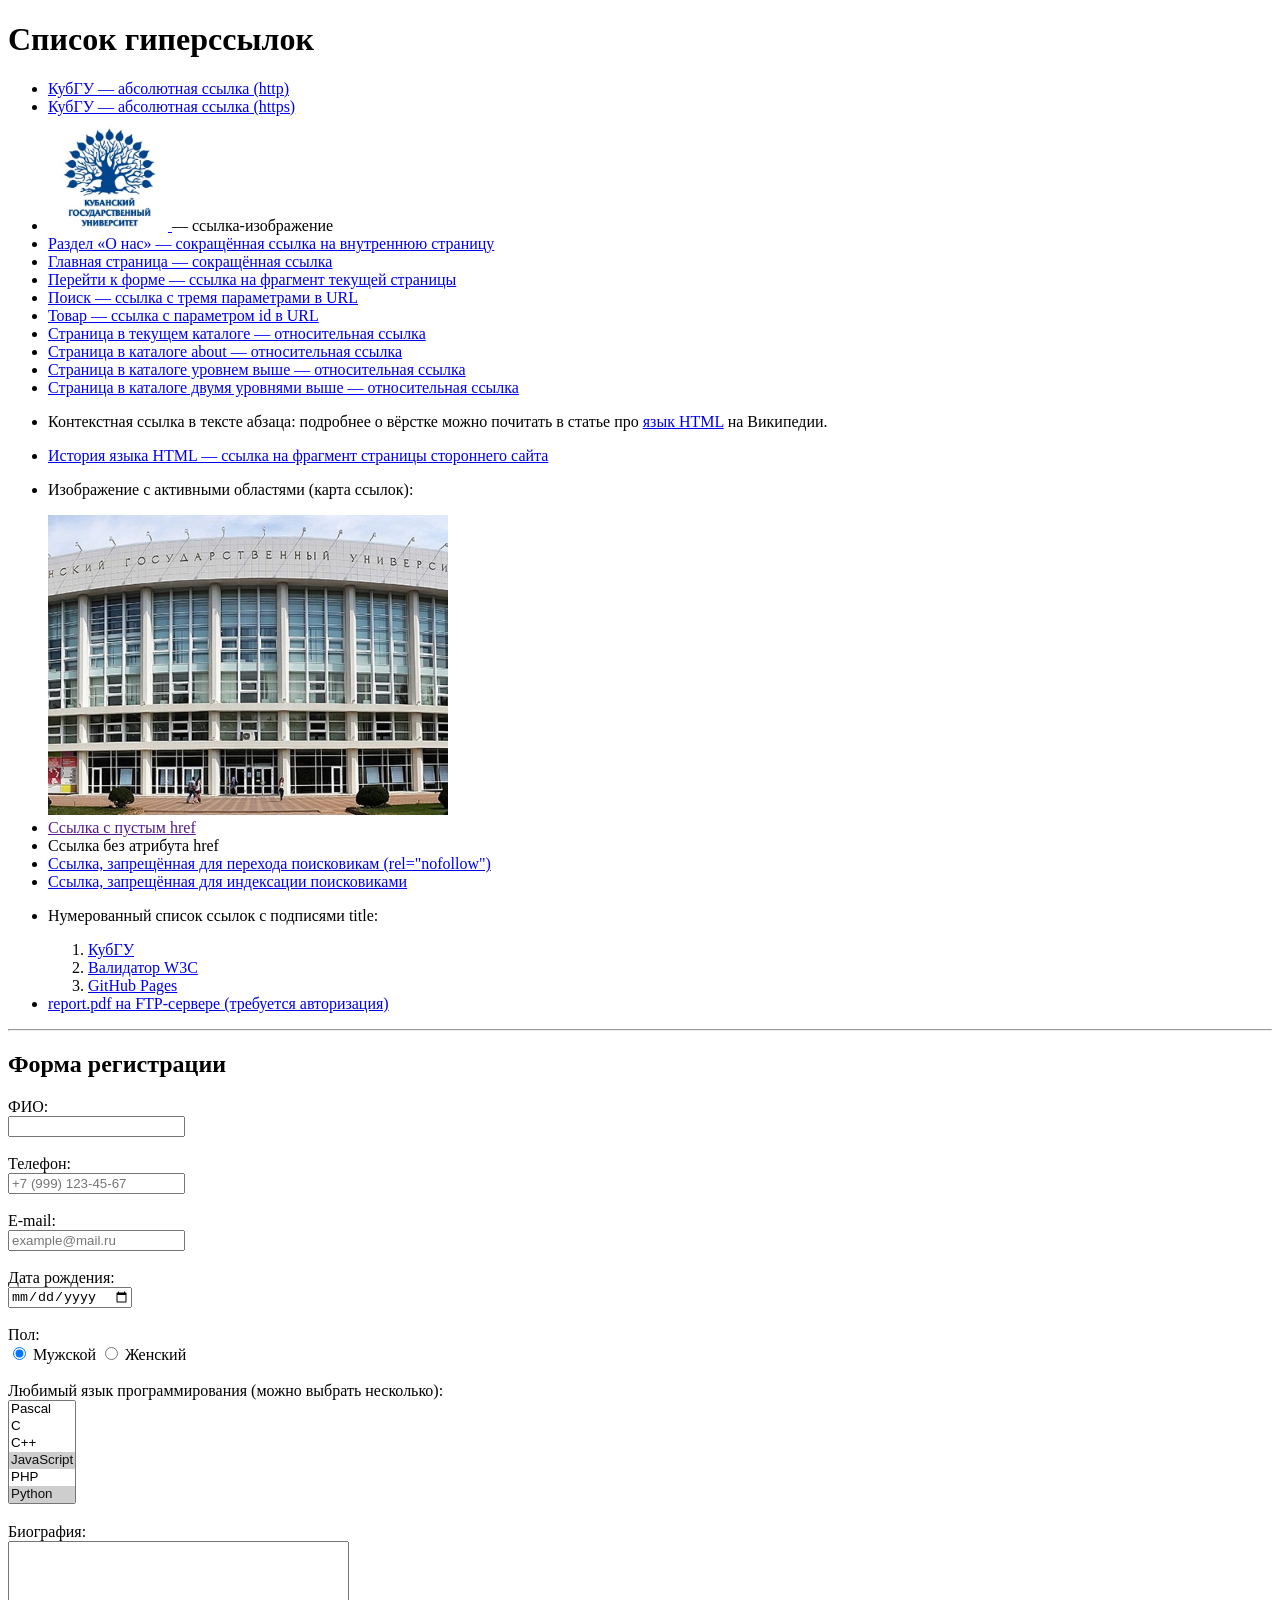
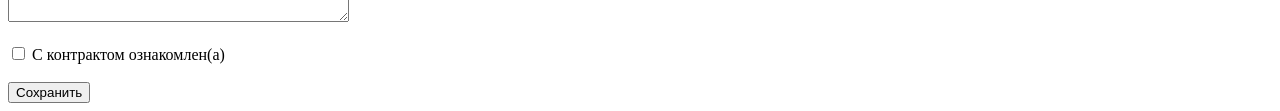
<file: index.html>
<!DOCTYPE html>
<html lang="ru">
<head>
  <meta charset="UTF-8">
  <title>Задание 1 — Список ссылок и форма</title>
</head>
<body>

  <h1>Список гиперссылок</h1>

  <ul>
    <li><a href="http://kubsu.ru/">КубГУ — абсолютная ссылка (http)</a></li>
    <li><a href="https://kubsu.ru/">КубГУ — абсолютная ссылка (https)</a></li>
    <li>
      <a href="https://kubsu.ru/">
        <img src="[data-uri]" alt="Переход на сайт КубГУ" width="120">
      </a> — ссылка-изображение
    </li>
    <li><a href="/about">Раздел «О нас» — сокращённая ссылка на внутреннюю страницу</a></li>
    <li><a href="/">Главная страница — сокращённая ссылка</a></li>
    <li><a href="#form-section">Перейти к форме — ссылка на фрагмент текущей страницы</a></li>
    <li><a href="/search?query=html&sort=asc&page=2">Поиск — ссылка с тремя параметрами в URL</a></li>
    <li><a href="/product?id=42">Товар — ссылка с параметром id в URL</a></li>
    <li><a href="./page.html">Страница в текущем каталоге — относительная ссылка</a></li>
    <li><a href="about/page.html">Страница в каталоге about — относительная ссылка</a></li>
    <li><a href="../page.html">Страница в каталоге уровнем выше — относительная ссылка</a></li>
    <li><a href="../../page.html">Страница в каталоге двумя уровнями выше — относительная ссылка</a></li>
    <li>
      <p>
        Контекстная ссылка в тексте абзаца: подробнее о вёрстке можно почитать
        в статье про <a href="https://ru.wikipedia.org/wiki/HTML">язык HTML</a> на Википедии.
      </p>
    </li>
    <li>
      <a href="https://ru.wikipedia.org/wiki/HTML#%D0%98%D1%81%D1%82%D0%BE%D1%80%D0%B8%D1%8F">История языка HTML — ссылка на фрагмент страницы стороннего сайта</a>
    </li>
    <li>
      <p>Изображение с активными областями (карта ссылок):</p>
  <img src="[data-uri]" alt="Здание КубГУ" width="400" usemap="#flowermap">
      <map name="flowermap">
        <area shape="rect" coords="0,0,200,150" href="https://kubsu.ru/" alt="Прямоугольная область — переход на сайт КубГУ">
        <area shape="circle" coords="300,150,80" href="https://kubsu.ru/about" alt="Круглая область — переход на страницу «О нас» сайта КубГУ">
      </map>
    </li>
    <li><a href="">Ссылка с пустым href</a></li>
    <li><a>Ссылка без атрибута href</a></li>
    <li><a href="/private" rel="nofollow">Ссылка, запрещённая для перехода поисковикам (rel="nofollow")</a></li>
    <li><!--noindex--><a href="/hidden">Ссылка, запрещённая для индексации поисковиками</a><!--/noindex--></li>
    <li>
      <p>Нумерованный список ссылок с подписями title:</p>
      <ol>
        <li><a href="https://kubsu.ru/" title="Кубанский государственный университет">КубГУ</a></li>
        <li><a href="https://validator.w3.org/" title="Валидатор HTML-разметки от W3C">Валидатор W3C</a></li>
        <li><a href="https://pages.github.com/" title="Хостинг статических сайтов от GitHub">GitHub Pages</a></li>
      </ol>
    </li>
    <li><a href="ftp://ftp.example.com/files/report.pdf" title="Требуется авторизация: логин user, пароль password">report.pdf на FTP-сервере (требуется авторизация)</a></li>
  </ul>

  <hr>

  <h2 id="form-section">Форма регистрации</h2>

  <form action="/" method="POST">

    <label>
      ФИО:<br>
      <input type="text" name="full-name" required>
    </label><br><br>

    <label>
      Телефон:<br>
      <input type="tel" name="phone" placeholder="+7 (999) 123-45-67">
    </label><br><br>

    <label>
      E-mail:<br>
      <input type="email" name="email" placeholder="example@mail.ru">
    </label><br><br>

    <label>
      Дата рождения:<br>
      <input type="date" name="birthdate">
    </label><br><br>

    Пол:<br>
    <label><input type="radio" name="gender" value="male" checked> Мужской</label>
    <label><input type="radio" name="gender" value="female"> Женский</label><br><br>

    <label>
      Любимый язык программирования (можно выбрать несколько):<br>
      <select name="languages[]" multiple size="6">
        <option value="Pascal">Pascal</option>
        <option value="C">C</option>
        <option value="C++">C++</option>
        <option value="JavaScript" selected>JavaScript</option>
        <option value="PHP">PHP</option>
        <option value="Python" selected>Python</option>
        <option value="Java">Java</option>
        <option value="Haskel">Haskel</option>
        <option value="Clojure">Clojure</option>
        <option value="Prolog">Prolog</option>
        <option value="Scala">Scala</option>
      </select>
    </label><br><br>

    <label>
      Биография:<br>
      <textarea name="biography" rows="5" cols="40"></textarea>
    </label><br><br>

    <label>
      <input type="checkbox" name="contract-agree" required> С контрактом ознакомлен(а)
    </label><br><br>

    <input type="submit" value="Сохранить">

  </form>

</body>
</html>
</file>
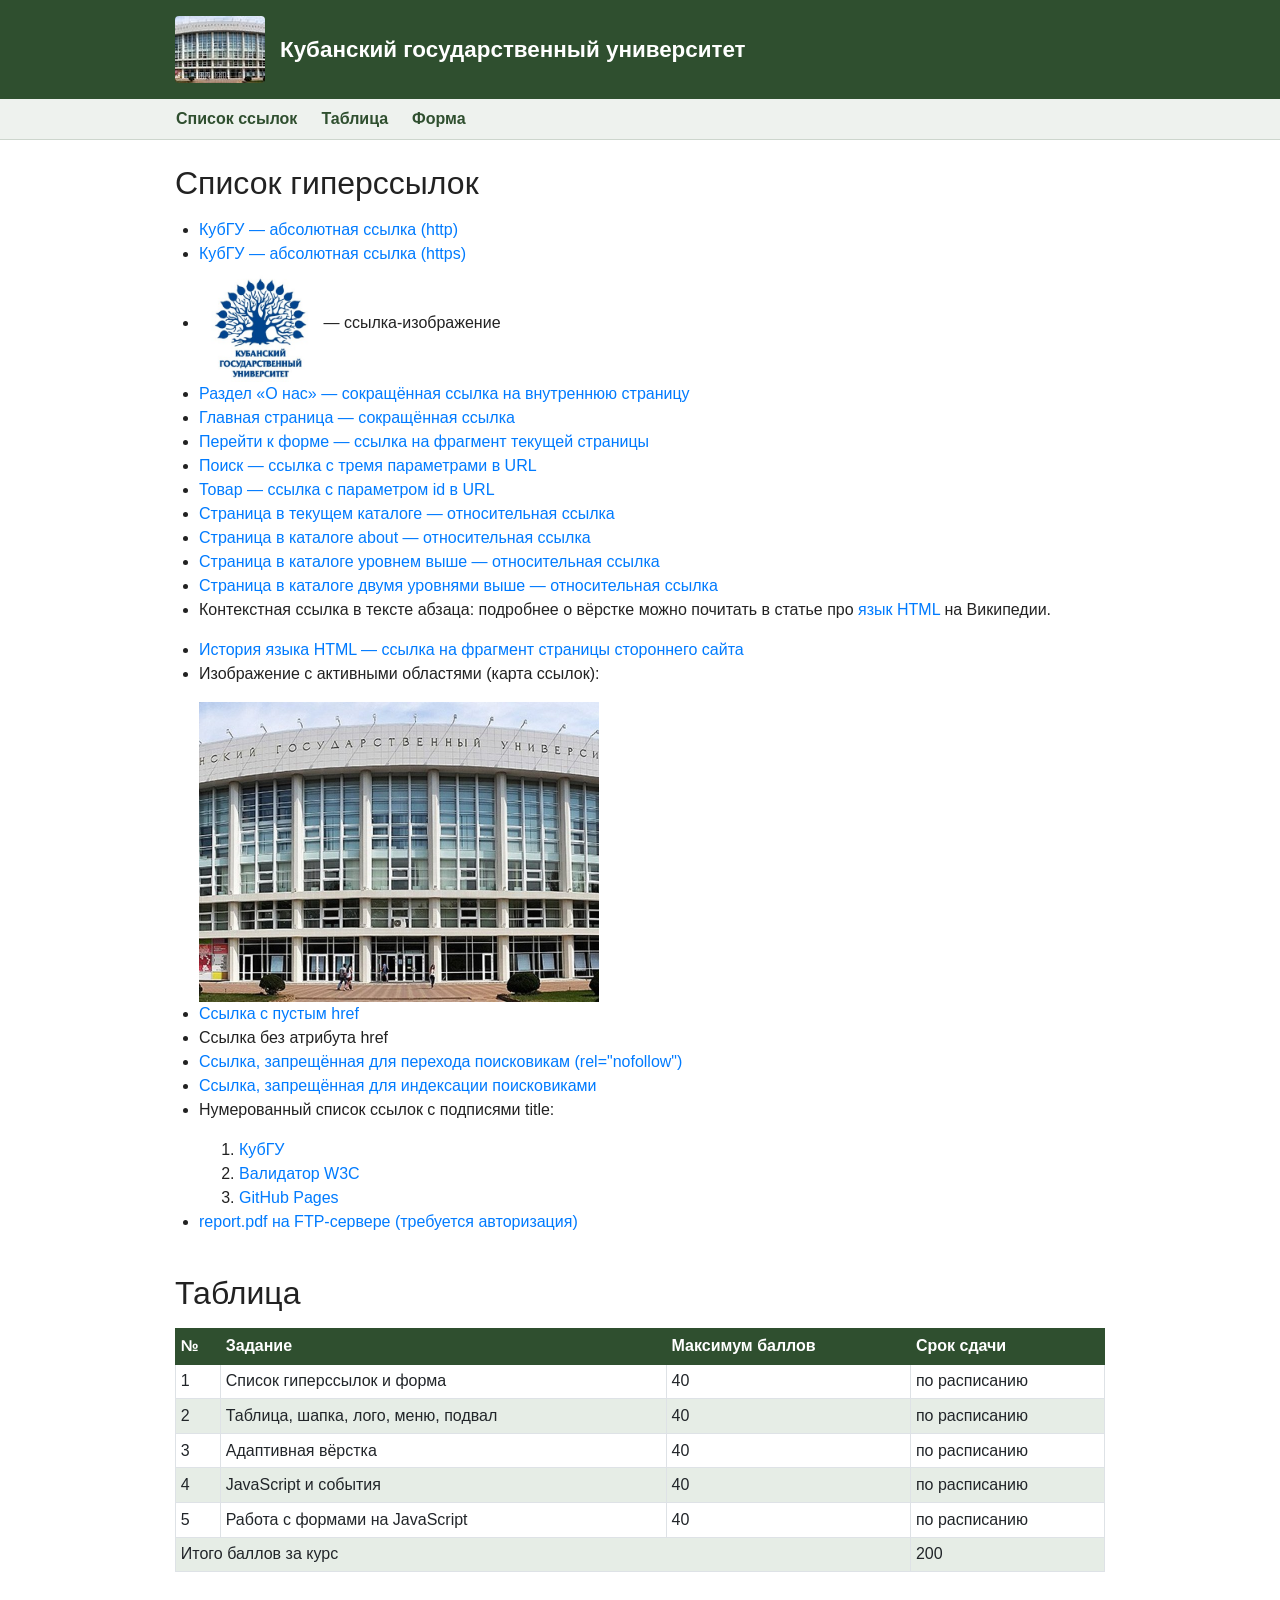
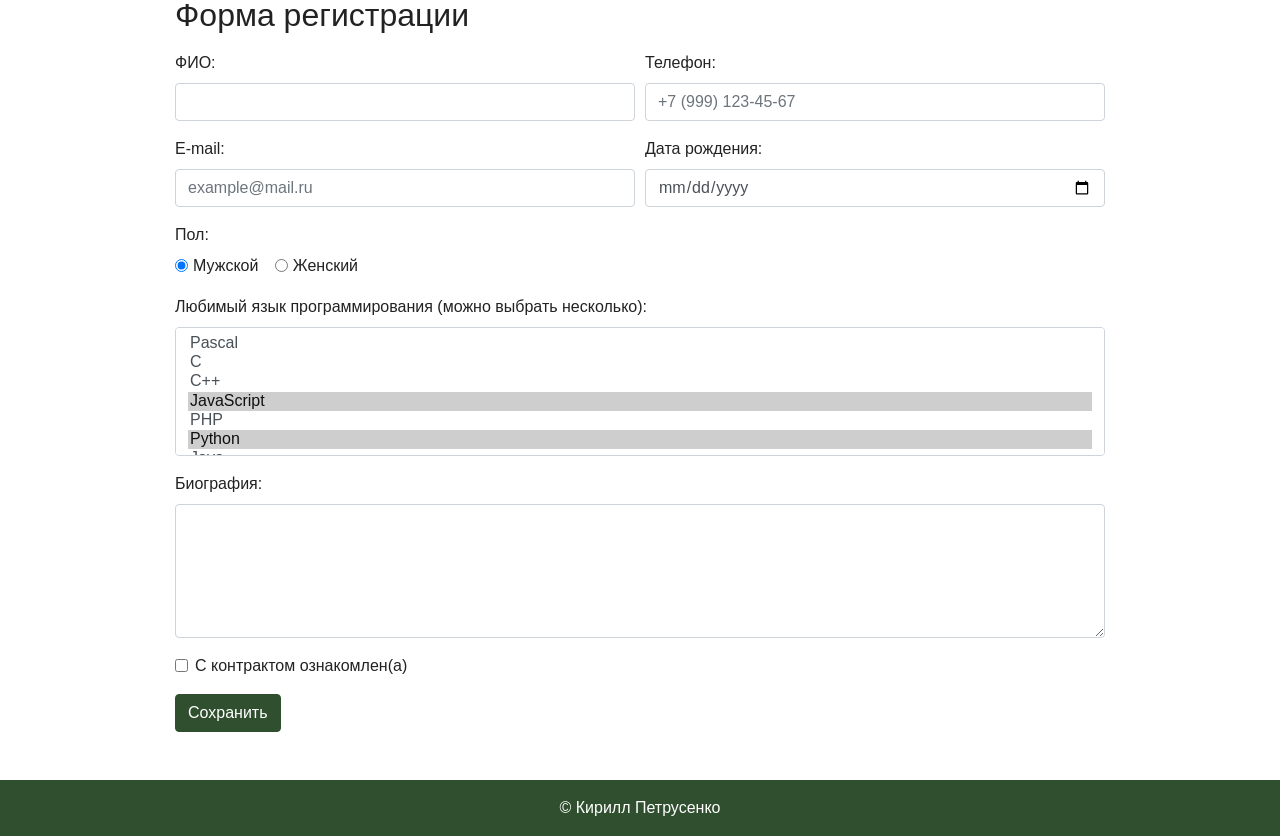
<file: index (4).html>
<!DOCTYPE html>
<html lang="ru">
<head>
  <meta charset="UTF-8">
  <meta name="viewport" content="width=device-width, initial-scale=1">
  <title>Задание 4 — Bootstrap, Mobile First</title>
  <link rel="stylesheet" href="https://stackpath.bootstrapcdn.com/bootstrap/4.3.1/css/bootstrap.min.css">
  <link rel="stylesheet" href="style3.css">
</head>
<body>

  <header class="site-header text-white">
    <div class="container py-3">
      <div class="row align-items-center">
        <div class="col-auto">
          <img class="site-logo rounded" src="[data-uri]" alt="Логотип Кубанского государственного университета" width="90" height="67">
        </div>
        <div class="col pl-0">
          <p class="site-title mb-0 font-weight-bold">Кубанский государственный университет</p>
        </div>
      </div>
    </div>
  </header>

  <nav class="site-nav" aria-label="Главное меню">
    <div class="container px-0 px-md-3">
      <ul class="nav flex-column flex-md-row">
        <li class="nav-item"><a class="nav-link py-2 px-3 px-md-0 mr-md-4 font-weight-bold" href="#links-section">Список ссылок</a></li>
        <li class="nav-item"><a class="nav-link py-2 px-3 px-md-0 mr-md-4 font-weight-bold" href="#table-section">Таблица</a></li>
        <li class="nav-item"><a class="nav-link py-2 px-3 px-md-0 mr-md-4 font-weight-bold" href="#form-section">Форма</a></li>
      </ul>
    </div>
  </nav>

  <main class="container py-3 py-md-4">
    <div class="row">

      <section id="links-section" class="col-12 order-2 order-md-1 mb-4">
        <h1 class="h2 mb-3">Список гиперссылок</h1>
        <ul class="pl-4">
          <li><a href="http://kubsu.ru/">КубГУ — абсолютная ссылка (http)</a></li>
          <li><a href="https://kubsu.ru/">КубГУ — абсолютная ссылка (https)</a></li>
          <li>
            <a href="https://kubsu.ru/">
              <img class="img-fluid" src="[data-uri]" alt="Переход на сайт КубГУ" width="120">
            </a> — ссылка-изображение
          </li>
          <li><a href="/about">Раздел «О нас» — сокращённая ссылка на внутреннюю страницу</a></li>
          <li><a href="/">Главная страница — сокращённая ссылка</a></li>
          <li><a href="#form-section">Перейти к форме — ссылка на фрагмент текущей страницы</a></li>
          <li><a href="/search?query=html&amp;sort=asc&amp;page=2">Поиск — ссылка с тремя параметрами в URL</a></li>
          <li><a href="/product?id=42">Товар — ссылка с параметром id в URL</a></li>
          <li><a href="./page.html">Страница в текущем каталоге — относительная ссылка</a></li>
          <li><a href="about/page.html">Страница в каталоге about — относительная ссылка</a></li>
          <li><a href="../page.html">Страница в каталоге уровнем выше — относительная ссылка</a></li>
          <li><a href="../../page.html">Страница в каталоге двумя уровнями выше — относительная ссылка</a></li>
          <li>
            <p>
              Контекстная ссылка в тексте абзаца: подробнее о вёрстке можно почитать
              в статье про <a href="https://ru.wikipedia.org/wiki/HTML">язык HTML</a> на Википедии.
            </p>
          </li>
          <li>
            <a href="https://ru.wikipedia.org/wiki/HTML#%D0%98%D1%81%D1%82%D0%BE%D1%80%D0%B8%D1%8F">История языка HTML — ссылка на фрагмент страницы стороннего сайта</a>
          </li>
          <li>
            <p>Изображение с активными областями (карта ссылок):</p>
            <img class="img-fluid" src="[data-uri]" alt="Здание КубГУ" width="400" usemap="#flowermap">
            <map name="flowermap">
              <area shape="rect" coords="0,0,200,150" href="https://kubsu.ru/" alt="Прямоугольная область — переход на сайт КубГУ">
              <area shape="circle" coords="300,150,80" href="https://kubsu.ru/about" alt="Круглая область — переход на страницу «О нас» сайта КубГУ">
            </map>
          </li>
          <li><a href="">Ссылка с пустым href</a></li>
          <li><a>Ссылка без атрибута href</a></li>
          <li><a href="/private" rel="nofollow">Ссылка, запрещённая для перехода поисковикам (rel="nofollow")</a></li>
          <li><!--noindex--><a href="/hidden">Ссылка, запрещённая для индексации поисковиками</a><!--/noindex--></li>
          <li>
            <p>Нумерованный список ссылок с подписями title:</p>
            <ol>
              <li><a href="https://kubsu.ru/" title="Кубанский государственный университет">КубГУ</a></li>
              <li><a href="https://validator.w3.org/" title="Валидатор HTML-разметки от W3C">Валидатор W3C</a></li>
              <li><a href="https://pages.github.com/" title="Хостинг статических сайтов от GitHub">GitHub Pages</a></li>
            </ol>
          </li>
          <li><a href="ftp://ftp.example.com/files/report.pdf" title="Требуется авторизация: логин user, пароль password">report.pdf на FTP-сервере (требуется авторизация)</a></li>
        </ul>
      </section>

      <section id="table-section" class="col-12 order-1 order-md-2 mb-4">
        <h2 class="mb-3">Таблица</h2>
        <div class="table-responsive">
          <table class="table table-bordered table-striped table-sm mb-0">
            <thead>
              <tr>
                <th scope="col">№</th>
                <th scope="col">Задание</th>
                <th scope="col">Максимум баллов</th>
                <th scope="col">Срок сдачи</th>
              </tr>
            </thead>
            <tbody>
              <tr><td>1</td><td>Список гиперссылок и форма</td><td>40</td><td>по расписанию</td></tr>
              <tr><td>2</td><td>Таблица, шапка, лого, меню, подвал</td><td>40</td><td>по расписанию</td></tr>
              <tr><td>3</td><td>Адаптивная вёрстка</td><td>40</td><td>по расписанию</td></tr>
              <tr><td>4</td><td>JavaScript и события</td><td>40</td><td>по расписанию</td></tr>
              <tr><td>5</td><td>Работа с формами на JavaScript</td><td>40</td><td>по расписанию</td></tr>
              <tr><td colspan="3">Итого баллов за курс</td><td>200</td></tr>
            </tbody>
          </table>
        </div>
      </section>

      <section id="form-wrapper" class="col-12 order-3 mb-4">
        <h2 id="form-section" class="mb-3">Форма регистрации</h2>
        <form action="/" method="POST">

          <div class="form-row">
            <div class="form-group col-12 col-md-6">
              <label for="full-name">ФИО:</label>
              <input class="form-control" type="text" id="full-name" name="full-name" required>
            </div>
            <div class="form-group col-12 col-md-6">
              <label for="phone">Телефон:</label>
              <input class="form-control" type="tel" id="phone" name="phone" placeholder="+7 (999) 123-45-67">
            </div>
          </div>

          <div class="form-row">
            <div class="form-group col-12 col-md-6">
              <label for="email">E-mail:</label>
              <input class="form-control" type="email" id="email" name="email" placeholder="example@mail.ru">
            </div>
            <div class="form-group col-12 col-md-6">
              <label for="birthdate">Дата рождения:</label>
              <input class="form-control" type="date" id="birthdate" name="birthdate">
            </div>
          </div>

          <fieldset class="form-group">
            <legend class="col-form-label pt-0">Пол:</legend>
            <div class="form-check form-check-inline">
              <input class="form-check-input" type="radio" name="gender" id="gender-male" value="male" checked>
              <label class="form-check-label" for="gender-male">Мужской</label>
            </div>
            <div class="form-check form-check-inline">
              <input class="form-check-input" type="radio" name="gender" id="gender-female" value="female">
              <label class="form-check-label" for="gender-female">Женский</label>
            </div>
          </fieldset>

          <div class="form-group">
            <label for="languages">Любимый язык программирования (можно выбрать несколько):</label>
            <select class="form-control" id="languages" name="languages[]" multiple size="6">
              <option value="Pascal">Pascal</option>
              <option value="C">C</option>
              <option value="C++">C++</option>
              <option value="JavaScript" selected>JavaScript</option>
              <option value="PHP">PHP</option>
              <option value="Python" selected>Python</option>
              <option value="Java">Java</option>
              <option value="Haskel">Haskel</option>
              <option value="Clojure">Clojure</option>
              <option value="Prolog">Prolog</option>
              <option value="Scala">Scala</option>
            </select>
          </div>

          <div class="form-group">
            <label for="biography">Биография:</label>
            <textarea class="form-control" id="biography" name="biography" rows="5"></textarea>
          </div>

          <div class="form-group form-check">
            <input class="form-check-input" type="checkbox" id="contract-agree" name="contract-agree" required>
            <label class="form-check-label" for="contract-agree">С контрактом ознакомлен(а)</label>
          </div>

          <button class="btn btn-success" type="submit">Сохранить</button>

        </form>
      </section>

    </div>
  </main>

  <footer class="site-footer text-white text-center">
    <div class="container py-3">
      <div class="row">
        <div class="col-12">
          <p class="mb-0">&copy; Кирилл Петрусенко</p>
        </div>
      </div>
    </div>
  </footer>

</body>
</html>
</file>
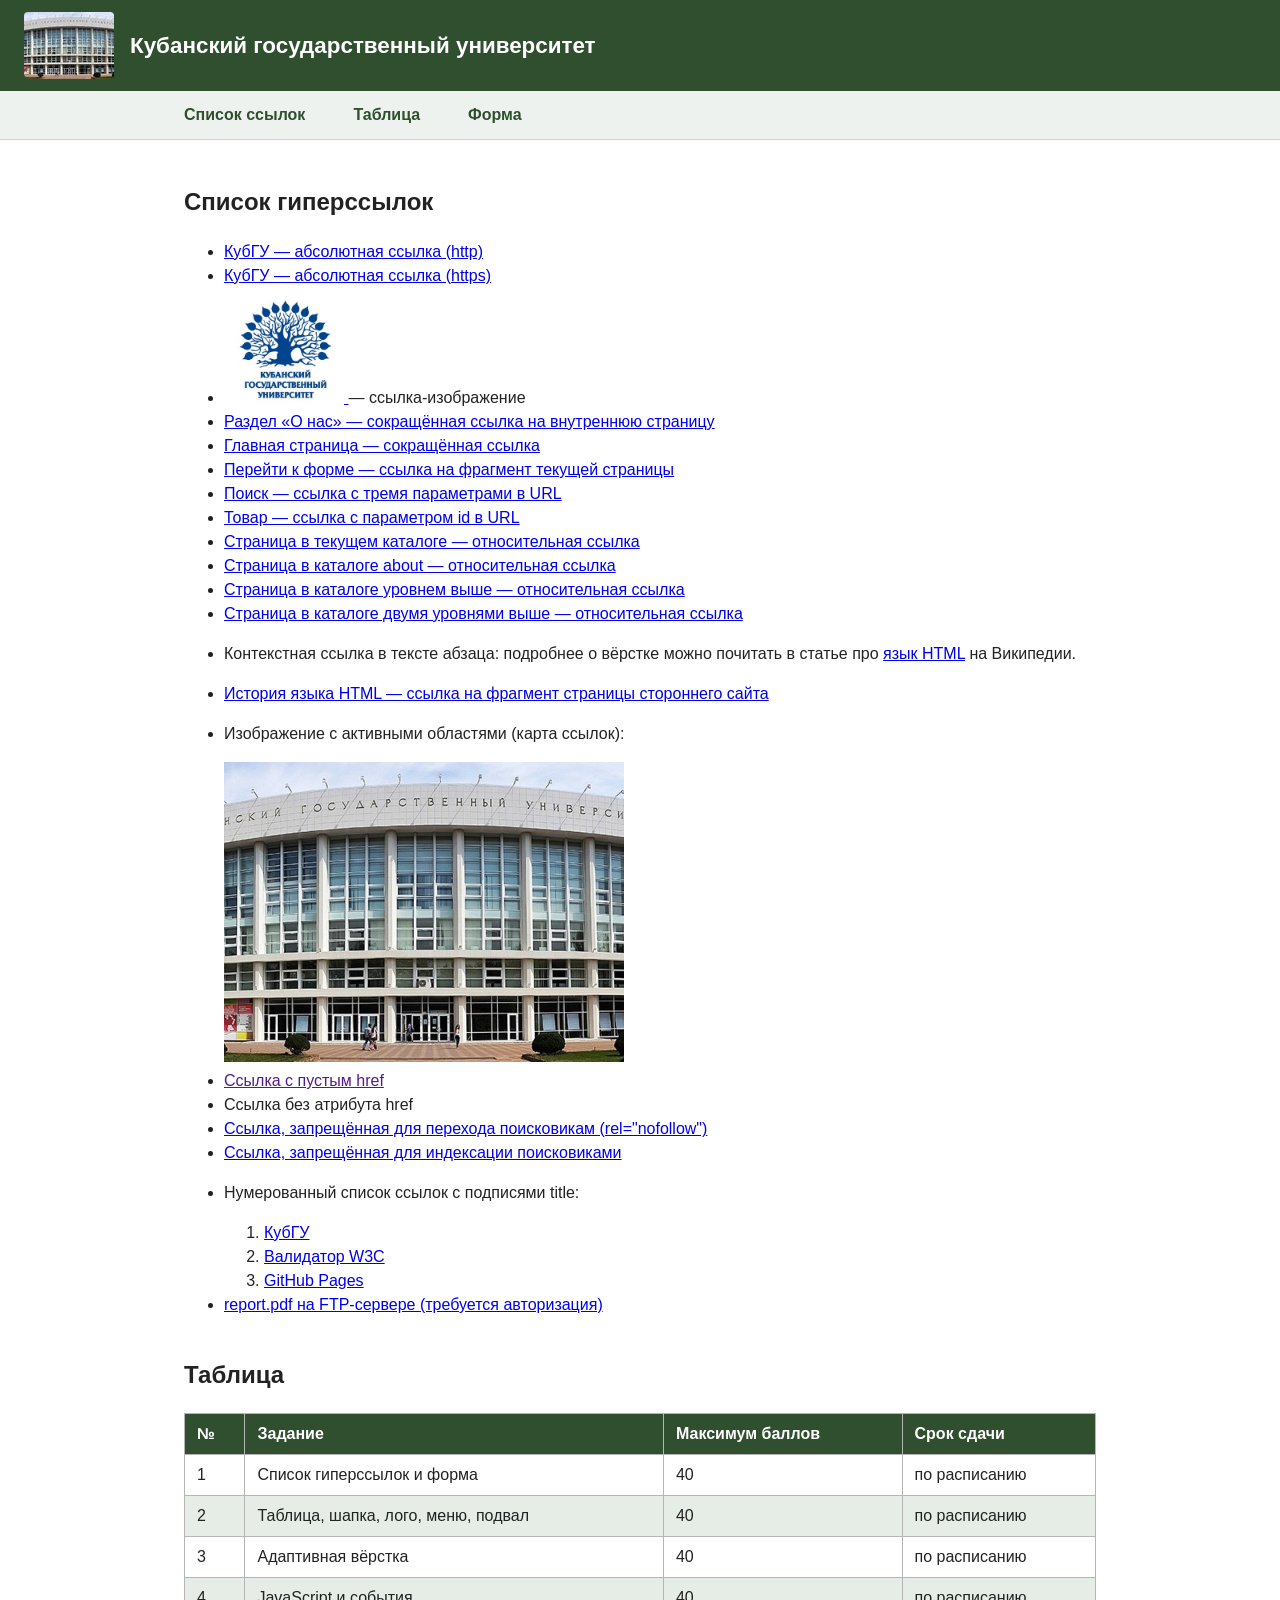
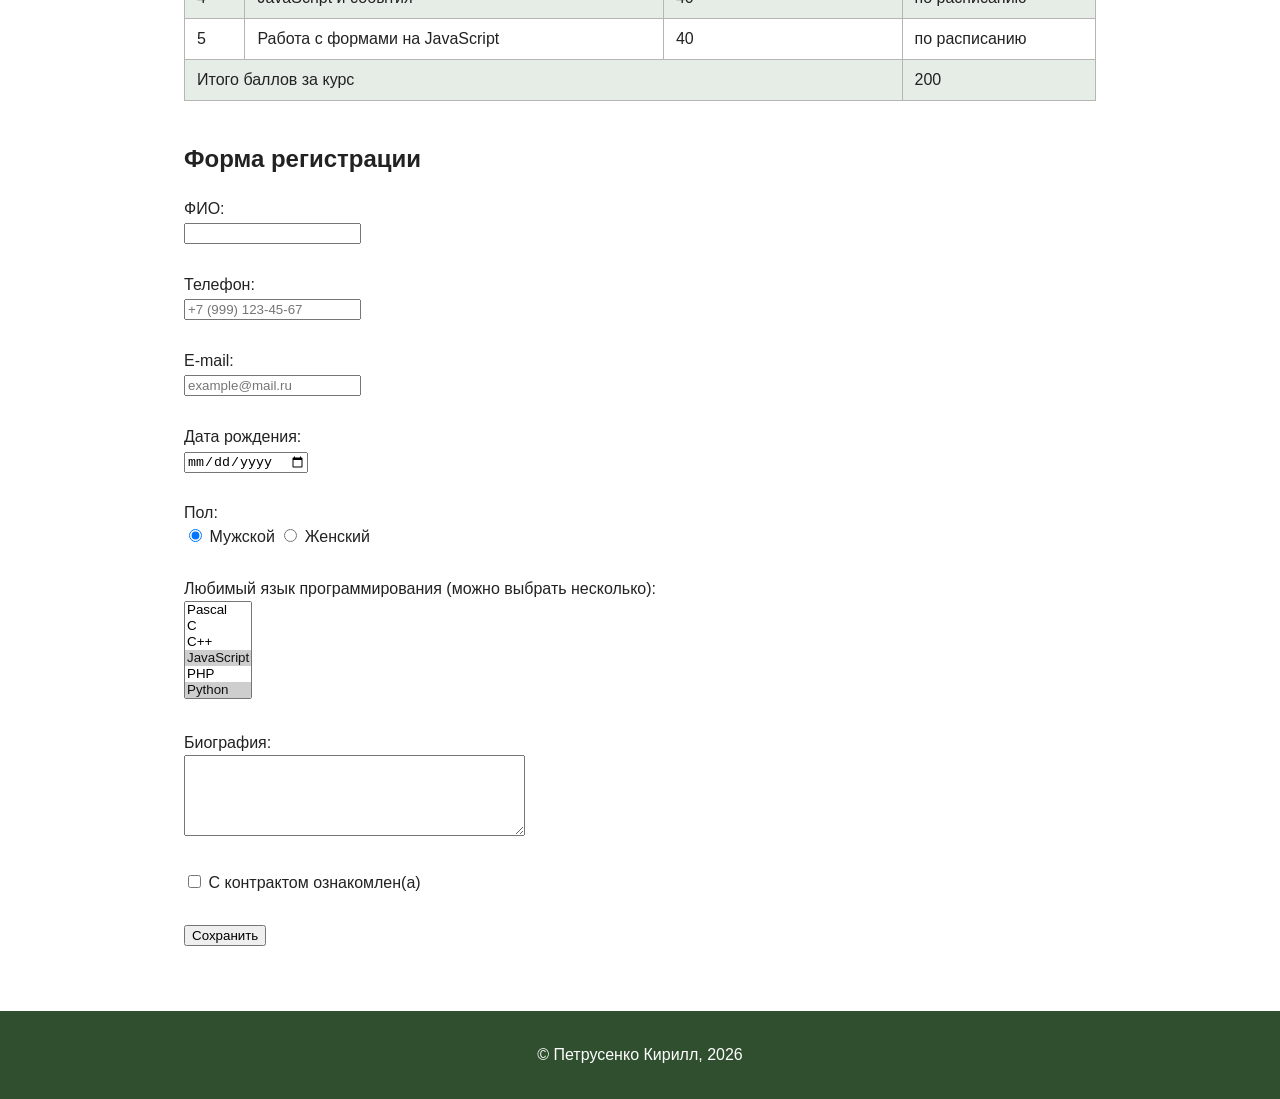
<file: zadanie2.html>
<!DOCTYPE html>
<html lang="ru">
<head>
  <meta charset="UTF-8">
  <title>Задание 2 — Таблица, шапка, меню, подвал</title>
  <link rel="stylesheet" href="style.css">
</head>
<body>

  <header id="site-header">
    <img id="site-logo" src="[data-uri]" alt="Логотип Кубанского государственного университета" width="90" height="67">
    <p id="site-title">Кубанский государственный университет</p>
  </header>

  <nav id="site-nav">
    <ul>
      <li><a href="#links-section">Список ссылок</a></li>
      <li><a href="#table-section">Таблица</a></li>
      <li><a href="#form-section">Форма</a></li>
    </ul>
  </nav>

  <main id="content">

    <section id="links-section">
      <h1>Список гиперссылок</h1>
      <ul>
    <li><a href="http://kubsu.ru/">КубГУ — абсолютная ссылка (http)</a></li>
    <li><a href="https://kubsu.ru/">КубГУ — абсолютная ссылка (https)</a></li>
    <li>
      <a href="https://kubsu.ru/">
        <img src="[data-uri]" alt="Переход на сайт КубГУ" width="120">
      </a> — ссылка-изображение
    </li>
    <li><a href="/about">Раздел «О нас» — сокращённая ссылка на внутреннюю страницу</a></li>
    <li><a href="/">Главная страница — сокращённая ссылка</a></li>
    <li><a href="#form-section">Перейти к форме — ссылка на фрагмент текущей страницы</a></li>
    <li><a href="/search?query=html&amp;sort=asc&amp;page=2">Поиск — ссылка с тремя параметрами в URL</a></li>
    <li><a href="/product?id=42">Товар — ссылка с параметром id в URL</a></li>
    <li><a href="./page.html">Страница в текущем каталоге — относительная ссылка</a></li>
    <li><a href="about/page.html">Страница в каталоге about — относительная ссылка</a></li>
    <li><a href="../page.html">Страница в каталоге уровнем выше — относительная ссылка</a></li>
    <li><a href="../../page.html">Страница в каталоге двумя уровнями выше — относительная ссылка</a></li>
    <li>
      <p>
        Контекстная ссылка в тексте абзаца: подробнее о вёрстке можно почитать
        в статье про <a href="https://ru.wikipedia.org/wiki/HTML">язык HTML</a> на Википедии.
      </p>
    </li>
    <li>
      <a href="https://ru.wikipedia.org/wiki/HTML#%D0%98%D1%81%D1%82%D0%BE%D1%80%D0%B8%D1%8F">История языка HTML — ссылка на фрагмент страницы стороннего сайта</a>
    </li>
    <li>
      <p>Изображение с активными областями (карта ссылок):</p>
  <img src="[data-uri]" alt="Здание КубГУ" width="400" usemap="#flowermap">
      <map name="flowermap">
        <area shape="rect" coords="0,0,200,150" href="https://kubsu.ru/" alt="Прямоугольная область — переход на сайт КубГУ">
        <area shape="circle" coords="300,150,80" href="https://kubsu.ru/about" alt="Круглая область — переход на страницу «О нас» сайта КубГУ">
      </map>
    </li>
    <li><a href="">Ссылка с пустым href</a></li>
    <li><a>Ссылка без атрибута href</a></li>
    <li><a href="/private" rel="nofollow">Ссылка, запрещённая для перехода поисковикам (rel="nofollow")</a></li>
    <li><!--noindex--><a href="/hidden">Ссылка, запрещённая для индексации поисковиками</a><!--/noindex--></li>
    <li>
      <p>Нумерованный список ссылок с подписями title:</p>
      <ol>
        <li><a href="https://kubsu.ru/" title="Кубанский государственный университет">КубГУ</a></li>
        <li><a href="https://validator.w3.org/" title="Валидатор HTML-разметки от W3C">Валидатор W3C</a></li>
        <li><a href="https://pages.github.com/" title="Хостинг статических сайтов от GitHub">GitHub Pages</a></li>
      </ol>
    </li>
    <li><a href="ftp://ftp.example.com/files/report.pdf" title="Требуется авторизация: логин user, пароль password">report.pdf на FTP-сервере (требуется авторизация)</a></li>
  </ul>
    </section>

    <section id="table-section">
      <h2>Таблица</h2>
      <table>
        <tr>
          <th>№</th>
          <th>Задание</th>
          <th>Максимум баллов</th>
          <th>Срок сдачи</th>
        </tr>
        <tr class="row-odd">
          <td>1</td>
          <td>Список гиперссылок и форма</td>
          <td>40</td>
          <td>по расписанию</td>
        </tr>
        <tr class="row-even">
          <td>2</td>
          <td>Таблица, шапка, лого, меню, подвал</td>
          <td>40</td>
          <td>по расписанию</td>
        </tr>
        <tr class="row-odd">
          <td>3</td>
          <td>Адаптивная вёрстка</td>
          <td>40</td>
          <td>по расписанию</td>
        </tr>
        <tr class="row-even">
          <td>4</td>
          <td>JavaScript и события</td>
          <td>40</td>
          <td>по расписанию</td>
        </tr>
        <tr class="row-odd">
          <td>5</td>
          <td>Работа с формами на JavaScript</td>
          <td>40</td>
          <td>по расписанию</td>
        </tr>
        <tr class="row-even">
          <td colspan="3">Итого баллов за курс</td>
          <td>200</td>
        </tr>
      </table>
    </section>

    <section id="form-wrapper">
      <h2 id="form-section">Форма регистрации</h2>
      <form action="/" method="POST">

    <label>
      ФИО:<br>
      <input type="text" name="full-name" required>
    </label><br><br>

    <label>
      Телефон:<br>
      <input type="tel" name="phone" placeholder="+7 (999) 123-45-67">
    </label><br><br>

    <label>
      E-mail:<br>
      <input type="email" name="email" placeholder="example@mail.ru">
    </label><br><br>

    <label>
      Дата рождения:<br>
      <input type="date" name="birthdate">
    </label><br><br>

    Пол:<br>
    <label><input type="radio" name="gender" value="male" checked> Мужской</label>
    <label><input type="radio" name="gender" value="female"> Женский</label><br><br>

    <label>
      Любимый язык программирования (можно выбрать несколько):<br>
      <select name="languages[]" multiple size="6">
        <option value="Pascal">Pascal</option>
        <option value="C">C</option>
        <option value="C++">C++</option>
        <option value="JavaScript" selected>JavaScript</option>
        <option value="PHP">PHP</option>
        <option value="Python" selected>Python</option>
        <option value="Java">Java</option>
        <option value="Haskel">Haskel</option>
        <option value="Clojure">Clojure</option>
        <option value="Prolog">Prolog</option>
        <option value="Scala">Scala</option>
      </select>
    </label><br><br>

    <label>
      Биография:<br>
      <textarea name="biography" rows="5" cols="40"></textarea>
    </label><br><br>

    <label>
      <input type="checkbox" name="contract-agree" required> С контрактом ознакомлен(а)
    </label><br><br>

    <input type="submit" value="Сохранить">

  </form>
    </section>

  </main>

  <footer id="site-footer">
    <p>&copy; Петрусенко Кирилл, 2026</p>
  </footer>

</body>
</html>
</file>
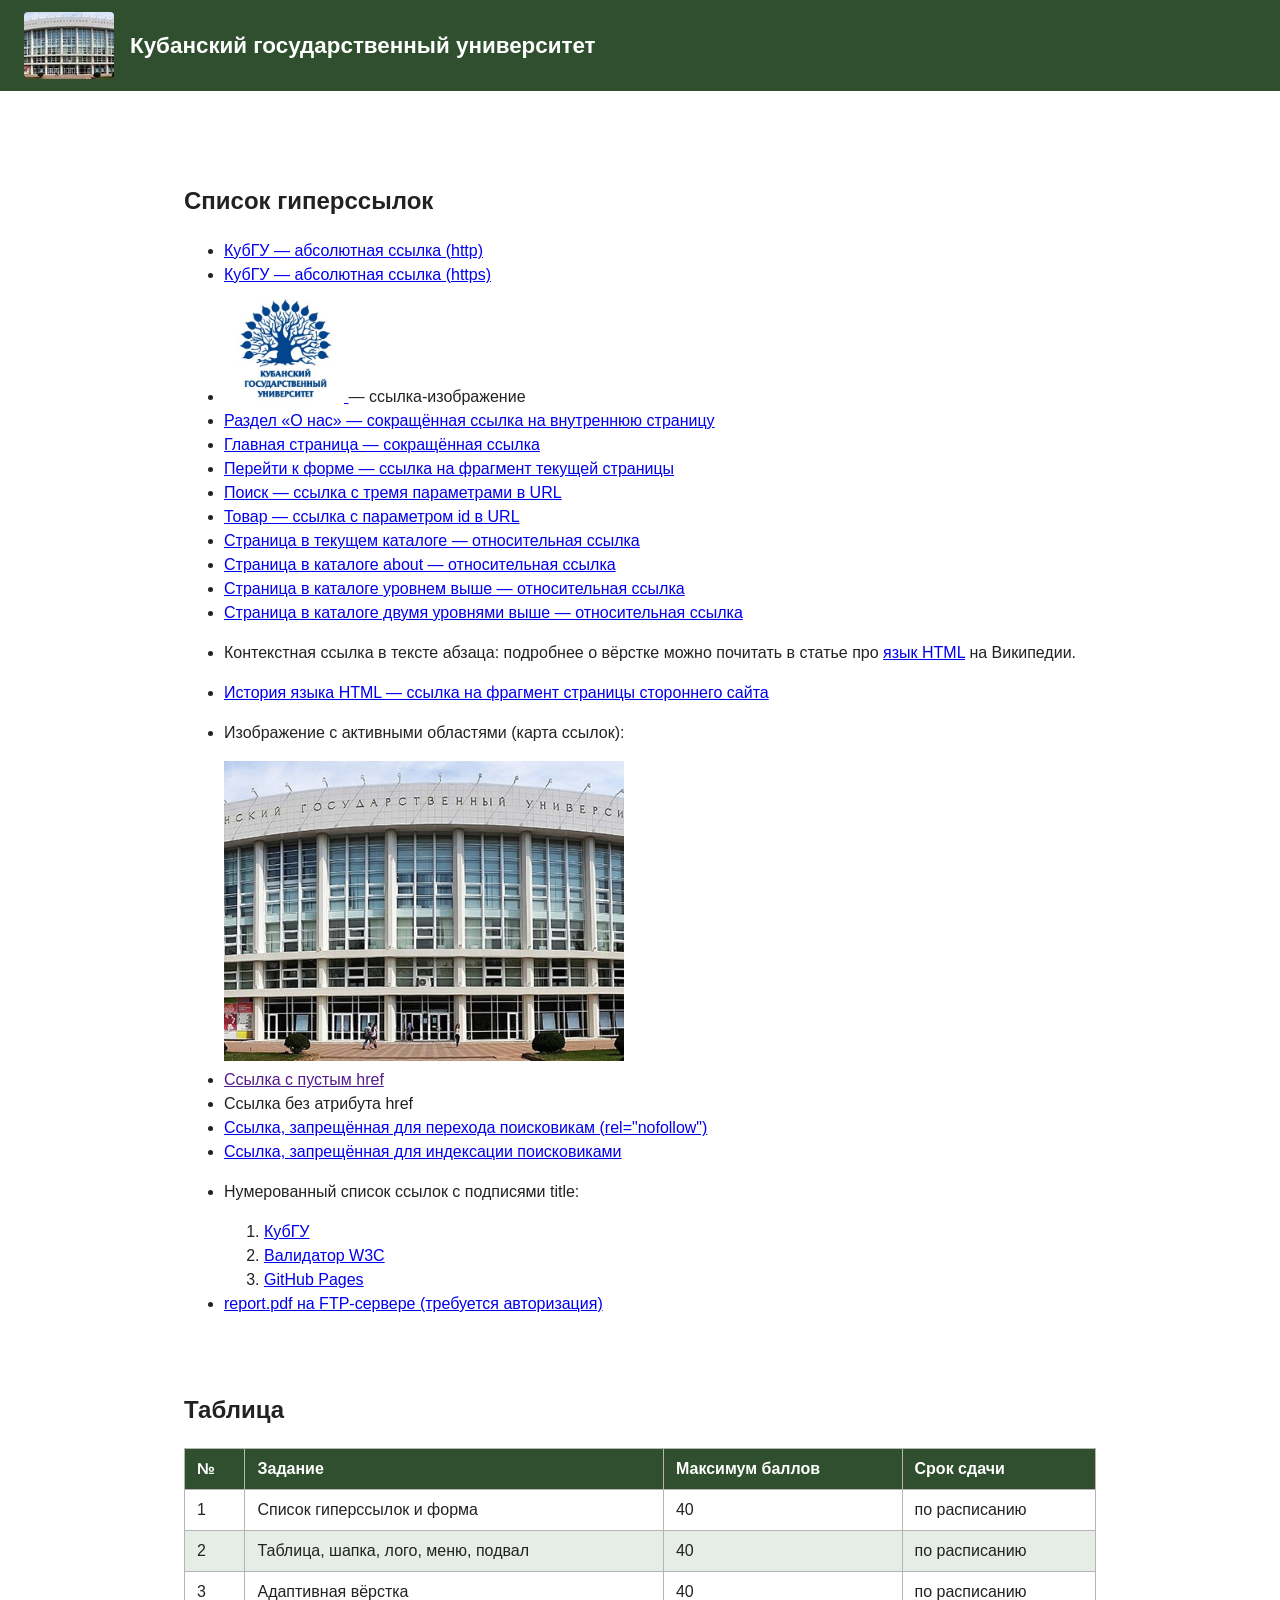
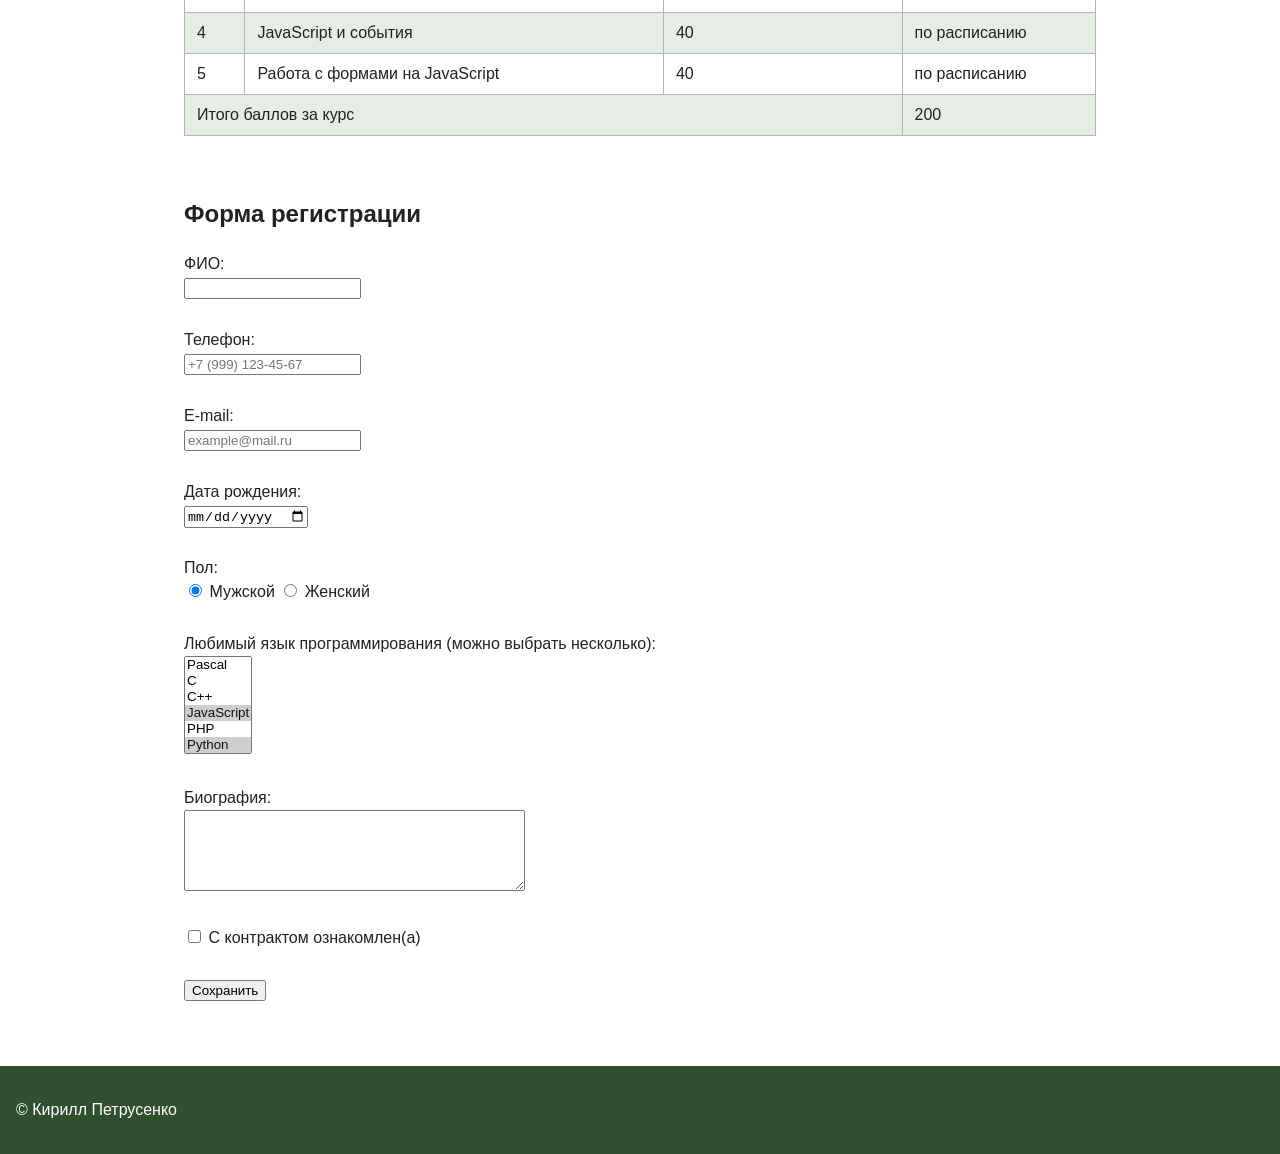
<file: zadanie3.html>
<!DOCTYPE html>
<html lang="ru">
<head>
  <meta charset="UTF-8">
  <meta name="viewport" content="width=device-width, initial-scale=1">
  <title>Задание 3 — Адаптивная вёрстка, Mobile First</title>
  <link rel="stylesheet" href="style2.css">
</head>
<body>

  <header id="site-header">
    <img id="site-logo" src="[data-uri]" alt="Логотип Кубанского государственного университета" width="90" height="67">
    <p id="site-title">Кубанский государственный университет</p>
  </header>

  <nav id="site-nav">
    <ul>
      <li><a href="#links-section">Список ссылок</a></li>
      <li><a href="#table-section">Таблица</a></li>
      <li><a href="#form-section">Форма</a></li>
    </ul>
  </nav>

  <main id="content">

    <section id="links-section">
      <h1>Список гиперссылок</h1>
      <ul>
    <li><a href="http://kubsu.ru/">КубГУ — абсолютная ссылка (http)</a></li>
    <li><a href="https://kubsu.ru/">КубГУ — абсолютная ссылка (https)</a></li>
    <li>
      <a href="https://kubsu.ru/">
        <img src="[data-uri]" alt="Переход на сайт КубГУ" width="120">
      </a> — ссылка-изображение
    </li>
    <li><a href="/about">Раздел «О нас» — сокращённая ссылка на внутреннюю страницу</a></li>
    <li><a href="/">Главная страница — сокращённая ссылка</a></li>
    <li><a href="#form-section">Перейти к форме — ссылка на фрагмент текущей страницы</a></li>
    <li><a href="/search?query=html&amp;sort=asc&amp;page=2">Поиск — ссылка с тремя параметрами в URL</a></li>
    <li><a href="/product?id=42">Товар — ссылка с параметром id в URL</a></li>
    <li><a href="./page.html">Страница в текущем каталоге — относительная ссылка</a></li>
    <li><a href="about/page.html">Страница в каталоге about — относительная ссылка</a></li>
    <li><a href="../page.html">Страница в каталоге уровнем выше — относительная ссылка</a></li>
    <li><a href="../../page.html">Страница в каталоге двумя уровнями выше — относительная ссылка</a></li>
    <li>
      <p>
        Контекстная ссылка в тексте абзаца: подробнее о вёрстке можно почитать
        в статье про <a href="https://ru.wikipedia.org/wiki/HTML">язык HTML</a> на Википедии.
      </p>
    </li>
    <li>
      <a href="https://ru.wikipedia.org/wiki/HTML#%D0%98%D1%81%D1%82%D0%BE%D1%80%D0%B8%D1%8F">История языка HTML — ссылка на фрагмент страницы стороннего сайта</a>
    </li>
    <li>
      <p>Изображение с активными областями (карта ссылок):</p>
  <img src="[data-uri]" alt="Здание КубГУ" width="400" usemap="#flowermap">
      <map name="flowermap">
        <area shape="rect" coords="0,0,200,150" href="https://kubsu.ru/" alt="Прямоугольная область — переход на сайт КубГУ">
        <area shape="circle" coords="300,150,80" href="https://kubsu.ru/about" alt="Круглая область — переход на страницу «О нас» сайта КубГУ">
      </map>
    </li>
    <li><a href="">Ссылка с пустым href</a></li>
    <li><a>Ссылка без атрибута href</a></li>
    <li><a href="/private" rel="nofollow">Ссылка, запрещённая для перехода поисковикам (rel="nofollow")</a></li>
    <li><!--noindex--><a href="/hidden">Ссылка, запрещённая для индексации поисковиками</a><!--/noindex--></li>
    <li>
      <p>Нумерованный список ссылок с подписями title:</p>
      <ol>
        <li><a href="https://kubsu.ru/" title="Кубанский государственный университет">КубГУ</a></li>
        <li><a href="https://validator.w3.org/" title="Валидатор HTML-разметки от W3C">Валидатор W3C</a></li>
        <li><a href="https://pages.github.com/" title="Хостинг статических сайтов от GitHub">GitHub Pages</a></li>
      </ol>
    </li>
    <li><a href="ftp://ftp.example.com/files/report.pdf" title="Требуется авторизация: логин user, пароль password">report.pdf на FTP-сервере (требуется авторизация)</a></li>
  </ul>
    </section>

    <section id="table-section">
      <h2>Таблица</h2>
      <table>
        <tr>
          <th>№</th>
          <th>Задание</th>
          <th>Максимум баллов</th>
          <th>Срок сдачи</th>
        </tr>
        <tr class="row-odd">
          <td>1</td>
          <td>Список гиперссылок и форма</td>
          <td>40</td>
          <td>по расписанию</td>
        </tr>
        <tr class="row-even">
          <td>2</td>
          <td>Таблица, шапка, лого, меню, подвал</td>
          <td>40</td>
          <td>по расписанию</td>
        </tr>
        <tr class="row-odd">
          <td>3</td>
          <td>Адаптивная вёрстка</td>
          <td>40</td>
          <td>по расписанию</td>
        </tr>
        <tr class="row-even">
          <td>4</td>
          <td>JavaScript и события</td>
          <td>40</td>
          <td>по расписанию</td>
        </tr>
        <tr class="row-odd">
          <td>5</td>
          <td>Работа с формами на JavaScript</td>
          <td>40</td>
          <td>по расписанию</td>
        </tr>
        <tr class="row-even">
          <td colspan="3">Итого баллов за курс</td>
          <td>200</td>
        </tr>
      </table>
    </section>

    <section id="form-wrapper">
      <h2 id="form-section">Форма регистрации</h2>
      <form action="/" method="POST">

    <label>
      ФИО:<br>
      <input type="text" name="full-name" required>
    </label><br><br>

    <label>
      Телефон:<br>
      <input type="tel" name="phone" placeholder="+7 (999) 123-45-67">
    </label><br><br>

    <label>
      E-mail:<br>
      <input type="email" name="email" placeholder="example@mail.ru">
    </label><br><br>

    <label>
      Дата рождения:<br>
      <input type="date" name="birthdate">
    </label><br><br>

    Пол:<br>
    <label><input type="radio" name="gender" value="male" checked> Мужской</label>
    <label><input type="radio" name="gender" value="female"> Женский</label><br><br>

    <label>
      Любимый язык программирования (можно выбрать несколько):<br>
      <select name="languages[]" multiple size="6">
        <option value="Pascal">Pascal</option>
        <option value="C">C</option>
        <option value="C++">C++</option>
        <option value="JavaScript" selected>JavaScript</option>
        <option value="PHP">PHP</option>
        <option value="Python" selected>Python</option>
        <option value="Java">Java</option>
        <option value="Haskel">Haskel</option>
        <option value="Clojure">Clojure</option>
        <option value="Prolog">Prolog</option>
        <option value="Scala">Scala</option>
      </select>
    </label><br><br>

    <label>
      Биография:<br>
      <textarea name="biography" rows="5" cols="40"></textarea>
    </label><br><br>

    <label>
      <input type="checkbox" name="contract-agree" required> С контрактом ознакомлен(а)
    </label><br><br>

    <input type="submit" value="Сохранить">

  </form>
    </section>

  </main>

  <footer id="site-footer">
    <p>&copy; Кирилл Петрусенко</p>
  </footer>

</body>
</html>
</file>
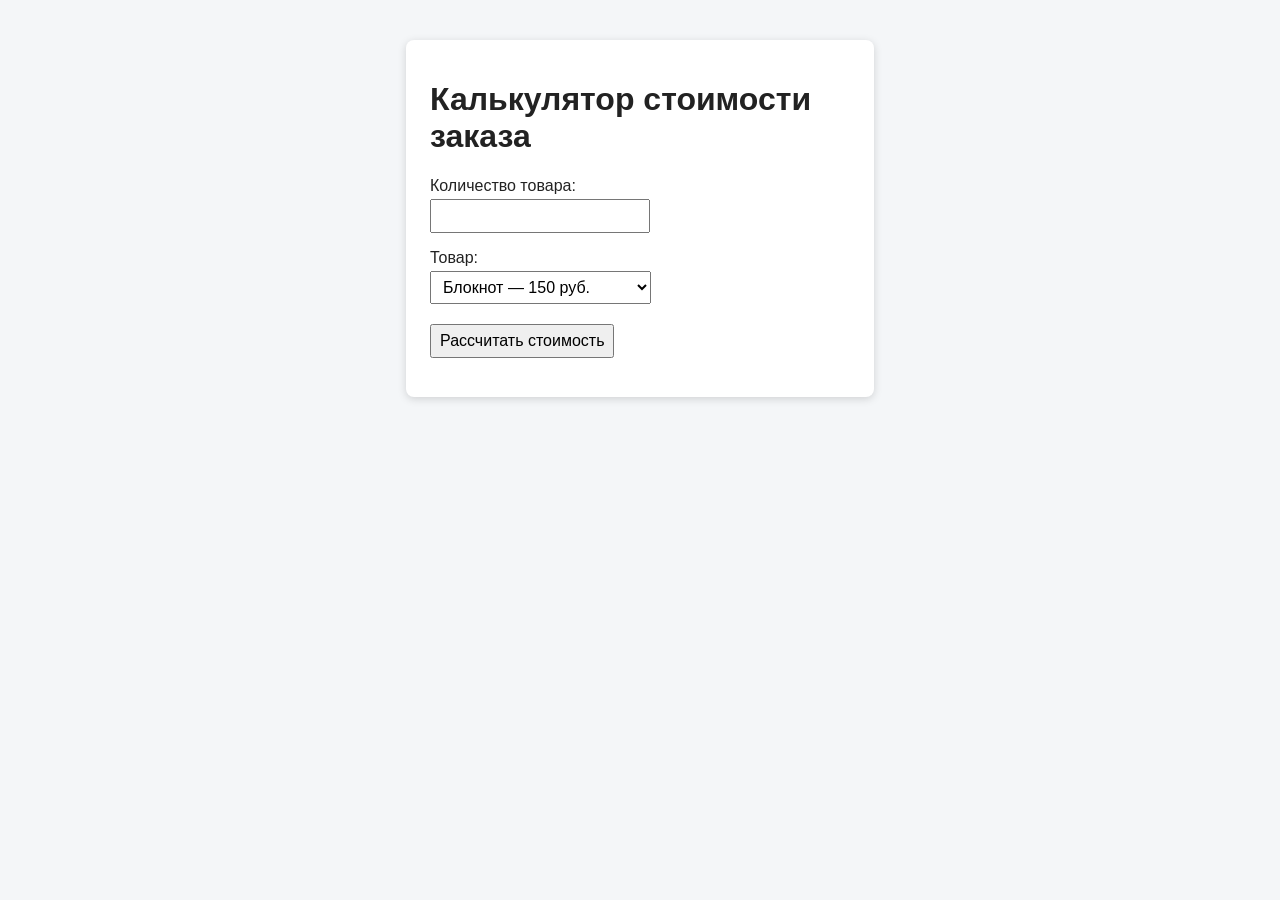
<file: zadanie5.html>
<!DOCTYPE html>
<html lang="ru">
<head>
  <meta charset="utf-8">
  <meta name="viewport" content="width=device-width, initial-scale=1">
  <title>Калькулятор стоимости заказа</title>
  <link rel="stylesheet" href="style5.css">
  <script src="calculator.js" defer></script>
</head>
<body>
  <main>
    <h1>Калькулятор стоимости заказа</h1>
    <form id="calc-form">
      <p>
        <label for="quantity">Количество товара:</label><br>
        <input id="quantity" name="quantity" type="text" autocomplete="off">
      </p>
      <p>
        <label for="product">Товар:</label><br>
        <select id="product" name="product">
          <option value="150">Блокнот — 150 руб.</option>
          <option value="480">Рюкзак — 480 руб.</option>
          <option value="1200">Наушники — 1200 руб.</option>
          <option value="3500">Клавиатура — 3500 руб.</option>
        </select>
      </p>
      <p>
        <button id="calc-button" type="submit">Рассчитать стоимость</button>
      </p>
    </form>
    <p id="error" class="error" role="alert"></p>
    <p id="result" class="result"></p>
  </main>
</body>
</html>
</file>
<file: style.css>
* {
  box-sizing: border-box;
}

body {
  margin: 0;
  font-family: Arial, Helvetica, sans-serif;
  line-height: 1.5;
  color: #222;
}

/* ---------- Шапка (на всю ширину окна) */

#site-header {
  width: 100%;
  display: flex;
  align-items: center;
  gap: 16px;
  background-color: #2f4f2f;
  color: #fff;
  padding: 12px 24px;
}

#site-logo {
  border-radius: 4px;
}

#site-title {
  margin: 0;
  font-size: 1.4em;
  font-weight: bold;
}

/* ---------- Меню (максимум 960px, по центру)*/

#site-nav {
  width: 100%;
  background-color: #eef2ee;
  border-bottom: 1px solid #cdd6cd;
}

#site-nav ul {
  max-width: 960px;
  margin: 0 auto;
  padding: 0 24px;
  list-style: none;
  display: flex;
  gap: 24px;
}

#site-nav a {
  display: inline-block;
  padding: 12px 0;
  margin-right: 24px;
  color: #2f4f2f;
  text-decoration: none;
  font-weight: bold;
}

#site-nav a:hover,
#site-nav a:focus {
  text-decoration: underline;
}

/* ---------- Контент (максимум 960px, по центру) */

#content {
  max-width: 960px;
  margin: 0 auto;
  padding: 24px;
}

#content section {
  margin-bottom: 40px;
}

/* ---------- Таблица ---------- */

table {
  width: 100%;
  border-collapse: collapse;
}

th,
td {
  border: 1px solid #b5b5b5;
  padding: 8px 12px;
  text-align: left;
}

th {
  background-color: #2f4f2f;
  color: #fff;
}

.row-odd {
  background-color: #ffffff;
}

.row-even {
  background-color: #e6ede6;
}

/* ---------- Форма */

form label {
  display: inline-block;
  margin-bottom: 4px;
}

/* ---------- Подвал (на всю ширину окна) */

#site-footer {
  width: 100%;
  background-color: #2f4f2f;
  color: #fff;
  text-align: center;
  padding: 16px;
}
</file>
<file: style2.css>
* {
  box-sizing: border-box;
}

body {
  margin: 0;
  font-family: Arial, Helvetica, sans-serif;
  line-height: 1.5;
  color: #222;
}

img {
  max-width: 100%;
  height: auto;
}

#links-section ul {
  padding-left: 20px;
}

/* ---------- Шапка (100% ширины) ---------- */

#site-header {
  width: 100%;
  display: flex;
  align-items: center;
  justify-content:space-between
  gap: 12px;
  background-color: #2f4f2f;
  color: #fff;
  padding: 12px 16px;
}

#site-logo {
  border-radius: 4px;
}

#site-title {
  margin: 0;
  font-size: 1.1em;
  font-weight: bold;
}

/* ---------- Меню: вертикальный список ---------- */

#site-nav {
  background-color: transparent;
  border-bottom: none;
}

#site-nav ul {
  margin: 0;
  padding: 0;
  list-style: none;
  display: flex;
  flex-direction: column;
}

#site-nav li + li {
  border-top: 1px solid #cdd6cd;
}

#site-nav a {
  display: block;
  padding: 12px 16px;
  color: #fff;
  text-decoration: none;
  font-weight: bold;
}

#site-nav a:hover,
#site-nav a:focus {
  text-decoration: underline;
}


#content {
  width: 100%;
  padding: 16px;
  display: flex;
  flex-direction: column;
}

#content section {
  margin-bottom: 32px;
}

#table-section {
  order: 1;
}

#links-section {
  order: 2;
}

#form-wrapper {
  order: 3;
}

/* ---------- Таблица ---------- */

table {
  width: 100%;
  table-layout: fixed;
  border-collapse: collapse;
  font-size: 0.85em;
}

th:first-child {
  width: 2.5em;
}

th,
td {
  border: 1px solid #b5b5b5;
  padding: 6px;
  text-align: left;
  overflow-wrap: break-word;
}

th {
  background-color: #2f4f2f;
  color: #fff;
}

.row-odd {
  background-color: #ffffff;
}

.row-even {
  background-color: #e6ede6;
}

/* ---------- Форма ---------- */

form label {
  display: inline-block;
  max-width: 100%;
  margin-bottom: 4px;
}

form input,
form select,
form textarea {
  max-width: 100%;
}



#site-footer {
  width: 100%;
  background-color: #2f4f2f;
  color: #fff;
  text-align: left;
  padding: 16px;
}

/* ПЛАНШЕТЫ (от 768px)  */

@media screen and (min-width: 768px) {

  #site-header {
    gap: 16px;
    padding: 12px 24px;
  }

  #site-title {
    font-size: 1.4em;
  }

  /* Меню: горизонтальный ряд, максимум 960px по центру */
  #site-nav ul {
    max-width: 960px;
    margin: 0;
    padding: 0 24px;
    flex-direction: row;
    gap: 24px;
    justify-content:flex-end
  }

  #site-nav li + li {
    border-top: none;
  }

  #site-nav a {
    display: inline-block;
    padding: 12px 0;
    margin-right: 24px;
  }

  /* Контент: максимум 960px по центру, блоки в порядке HTML */
  #content {
    max-width: 960px;
    margin: 0 auto;
    padding: 24px;
  }

  #content section {
    margin-bottom: 40px;
  }

  #links-section,
  #table-section,
  #form-wrapper {
    order: 0;
  }

  #links-section ul {
    padding-left: 40px;
  }

  table {
    table-layout: auto;
    font-size: 1em;
  }

  th:first-child {
    width: auto;
  }

  th,
  td {
    padding: 8px 12px;
  }
}
</file>
<file: style5.css>
body {
  font-family: Arial, sans-serif;
  background: #f4f6f8;
  color: #222;
}

main {
  max-width: 420px;
  margin: 40px auto;
  padding: 20px 24px;
  background: #fff;
  border-radius: 8px;
  box-shadow: 0 2px 8px rgba(0, 0, 0, 0.15);
}

input,
select,
button {
  font-size: 1rem;
  padding: 6px 8px;
  margin-top: 4px;
}

.error {
  color: #c62828;
  font-weight: bold;
}

.result {
  font-size: 1.2rem;
  font-weight: bold;
}
</file>
<file: style3.css>
/* Задание 4 — Bootstrap 4 (Mobile First).
   Сетка, отступы (p-*, m-*) и адаптивность — средствами Bootstrap.
   Здесь только оформление: цвета и размеры шрифта. */

:root {
  --green-dark: #2f4f2f;
  --green-light: #eef2ee;
  --green-border: #cdd6cd;
  --green-stripe: #e6ede6;
}

body {
  font-family: Arial, Helvetica, sans-serif;
  color: #222;
}

/* Контент не шире 960px, как в задании 3 */
.container {
  max-width: 960px;
}

/* ---------- Шапка и подвал ---------- */
.site-header,
.site-footer {
  background-color: var(--green-dark);
}

.site-title {
  font-size: 1.1rem;
}

/* ---------- Меню: на смартфоне столбец, от 768px строка ---------- */
.site-nav {
  background-color: var(--green-light);
  border-bottom: 1px solid var(--green-border);
}

.site-nav .nav-link {
  color: var(--green-dark);
}

.site-nav .nav-link:hover,
.site-nav .nav-link:focus {
  text-decoration: underline;
}

.site-nav .nav-item + .nav-item {
  border-top: 1px solid var(--green-border);
}

/* ---------- Таблица ---------- */
.table {
  font-size: 0.85rem;
}

.table thead th {
  background-color: var(--green-dark);
  color: #fff;
  border-color: var(--green-dark);
}

.table-striped tbody tr:nth-of-type(odd) {
  background-color: #fff;
}

.table-striped tbody tr:nth-of-type(even) {
  background-color: var(--green-stripe);
}

/* ---------- Форма ---------- */
.btn-success {
  background-color: var(--green-dark);
  border-color: var(--green-dark);
}

/* ===== Планшеты и десктопы (от 768px) ===== */
@media screen and (min-width: 768px) {

  .site-title {
    font-size: 1.4rem;
  }

  .site-nav .nav-item + .nav-item {
    border-top: none;
  }

  .table {
    font-size: 1rem;
  }
}
</file>
